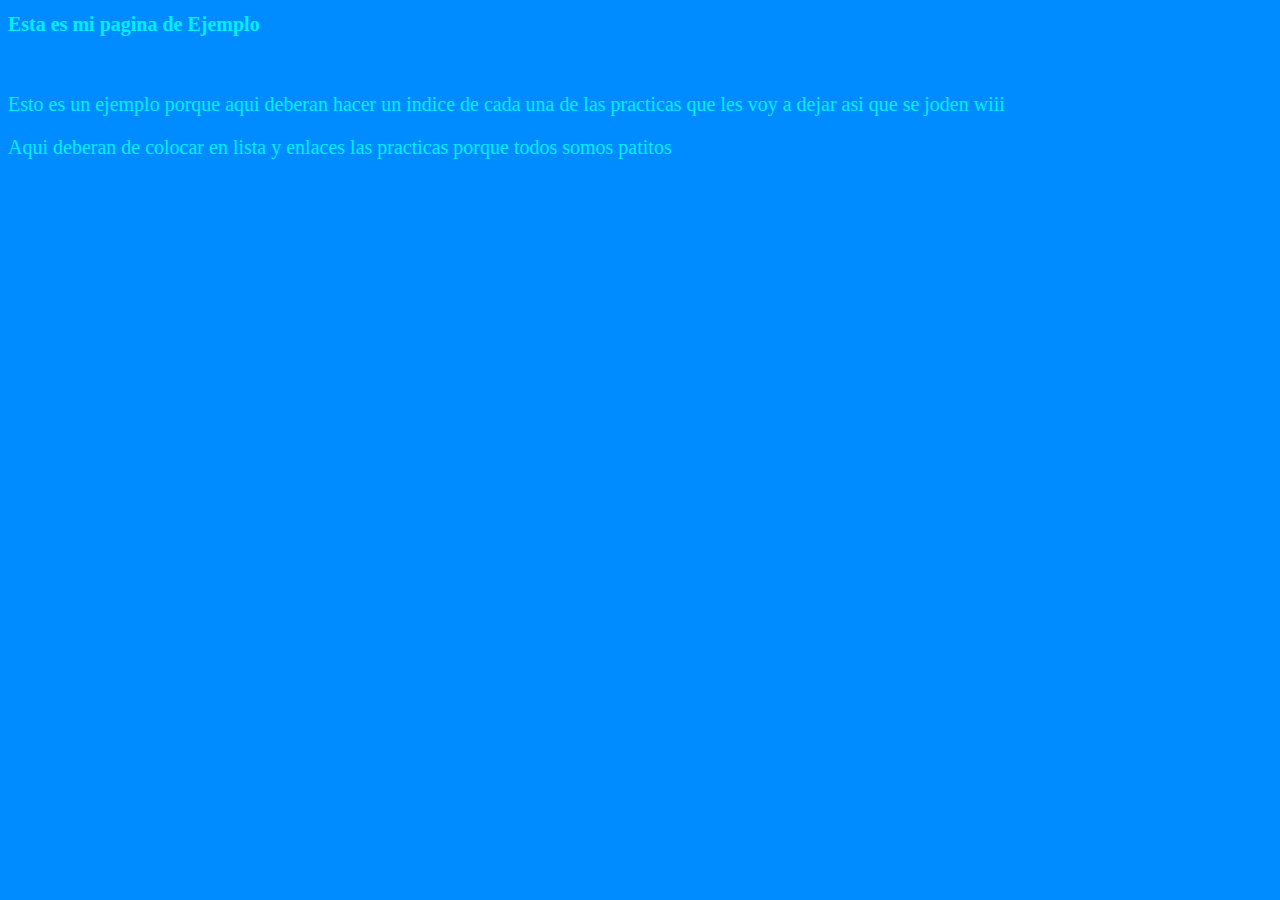
<file: index.html>
<!DOCTYPE html>
<html lang="en">
<head>
    <meta charset="UTF-8">
    <meta http-equiv="X-UA-Compatible" content="IE=edge">
    <meta name="viewport" content="width=device-width, initial-scale=1.0">
    <title>Ejemplo de mi primera pagina web</title>
    <link rel="stylesheet" href="./css/style.css">
</head>
<body>
    <h1>Esta es mi pagina de Ejemplo</h1>
    <br>
    <div>
        <p>
            Esto es un ejemplo porque aqui deberan hacer 
            un indice de cada una de las practicas que les voy a dejar 
            asi que se joden wiii

        </p>
        <p>Aqui deberan de colocar en lista y enlaces
            las practicas porque todos somos patitos
        </p>

    </div>
</body>
</html>
</file>
<file: css/style.css>
*{
background-color: rgb(0, 140, 255);
color: rgb(0, 238, 255);
font-size: 20px;
align-items: center;
justify-content: center;
}
</file>
